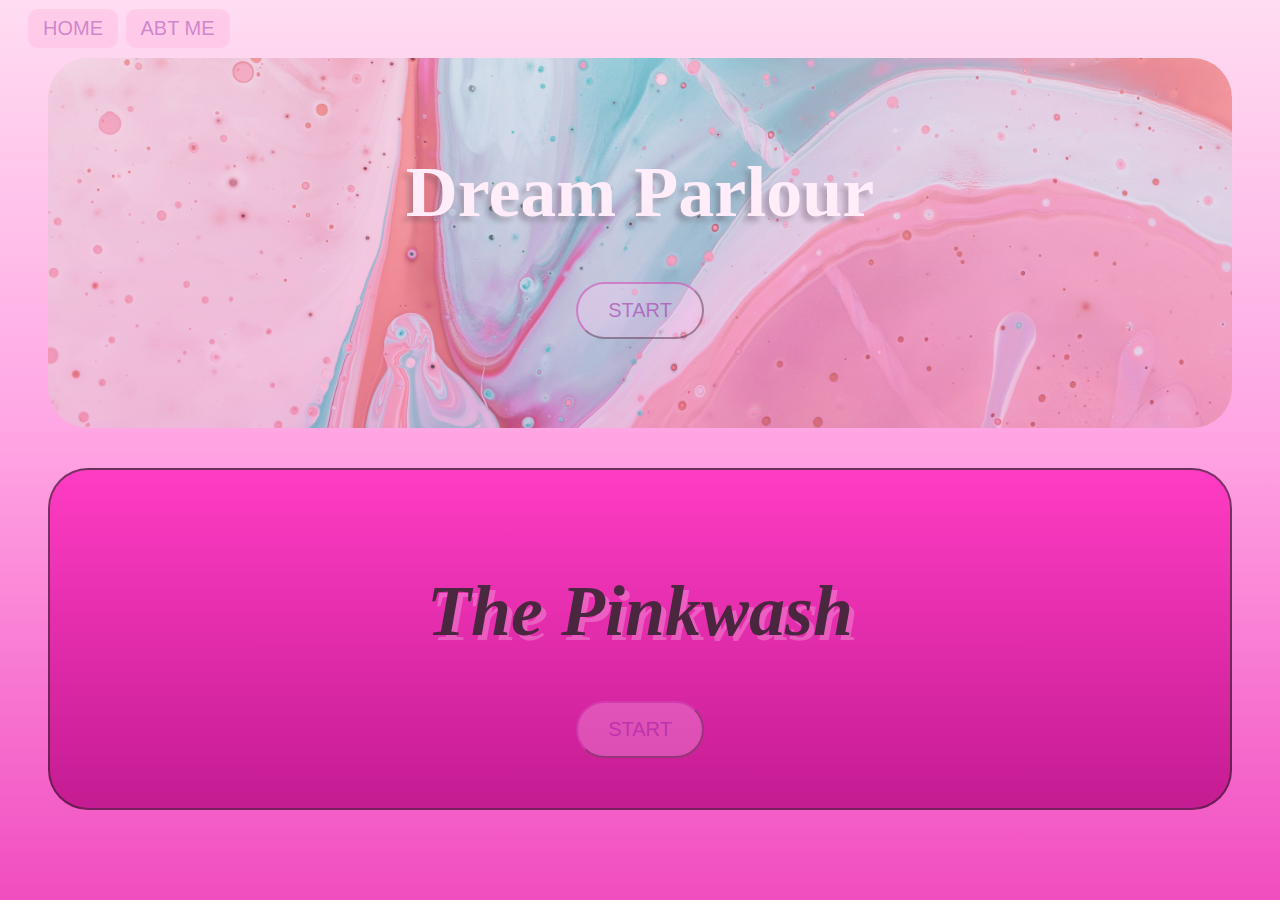
<file: index.html>
<head>
    <link href="index_style.css" rel="stylesheet">


   <title>The Pink Parlour</title>

</head>
<body class="a">
    <div class="header">
        <button class="btn"> <a href="home.html" class="link" >HOME</a> </button>
        <button class="btn"> <a href="me.html" class="link" > ABT ME </a></button>
    </div>
    <div class="content">
        <div class="DreamP">
            <h1 class="Headh">Dream Parlour </h1>
            <button class="Start"> <a href="dp2.html" class="link" >START</a> </button> 
        </div>

        <div class="Pinkwash">
            <h1 class="Headh2">The Pinkwash </h1> 
            <button class="Start"> <a href="pw1a.html" class="link" >START</a> </button>
        </div>
    </div>

</body>
</file>
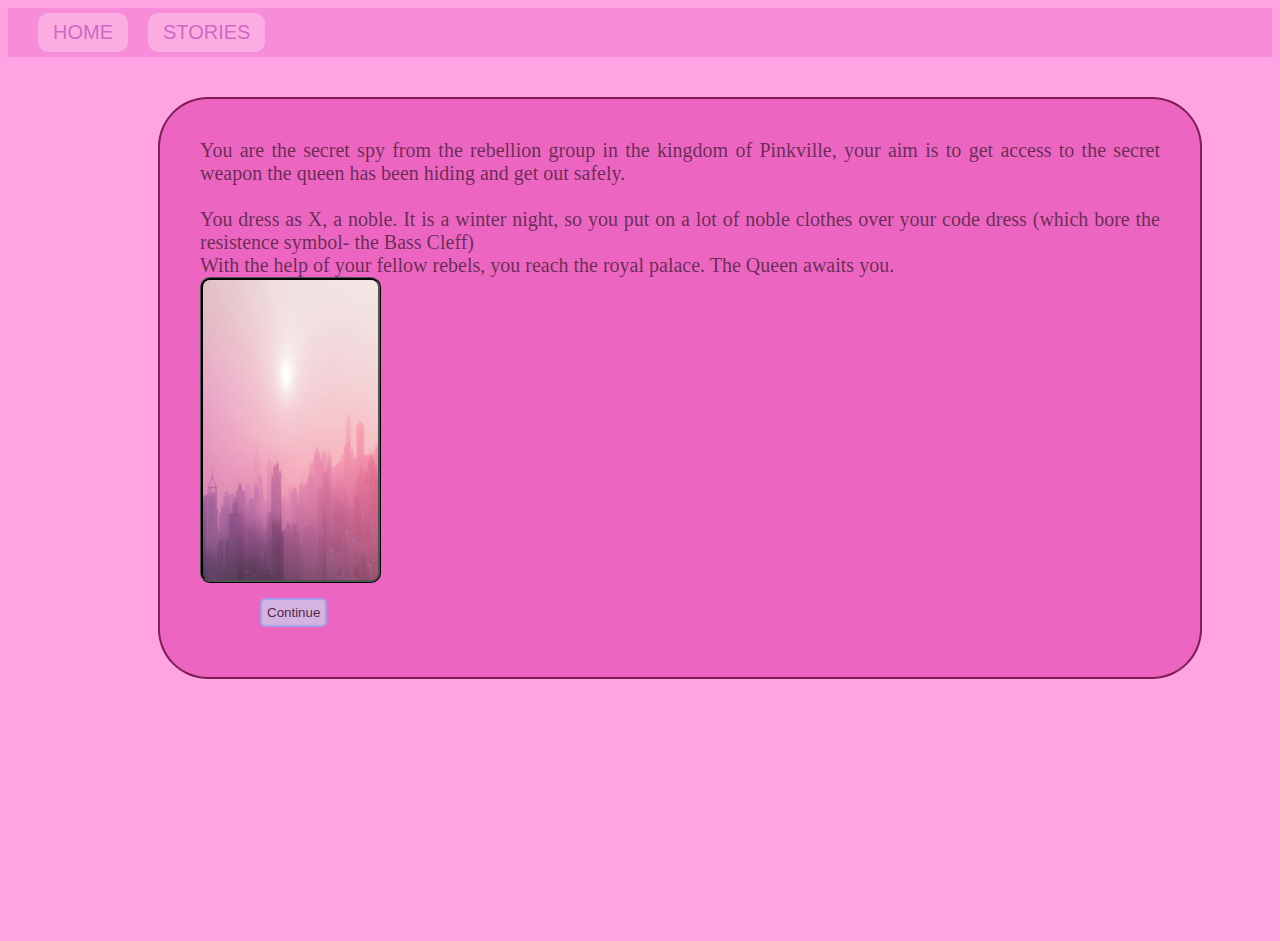
<file: dp2.html>
<!DOCTYPE html>
<html>
<head>
    <link href="style_game.css" rel="stylesheet">
    
   <title>The Pink Parlour</title>

</head>



<body style="background-color:   rgb(255, 163, 227);">
    <div id="header">
        <button class="btn" ><a href="home.html" >HOME </a></button>
        <button class="btn"> <a href="index.html" >STORIES</a> </button>
    </div>
    <div class= "screenofgame">
        <div id="0" class= "Canv">
            You are the secret spy from the rebellion group in the kingdom of Pinkville, your aim is to get access to the secret weapon the queen has been hiding and get out safely. <br>
            <br>
            You dress as X, a noble. It is a winter night, so you put on a lot of noble clothes over your code dress (which bore the resistence symbol- the Bass Cleff) <br>
            With the help of your fellow rebels, you reach the royal palace.
            The Queen awaits you.
            <br>
            <img src="city.jpg" alt="pink city drowned in mist" class="imgs">
            <br>
            <button id="Next0" class="nextbt">Continue</button>
        </div>




    <div id="1a" class= "Canv">
        The Queen is a scary woman with buttons for eyes. Looking at her, you are momentarilly speechless, then you compose yourself and greet her.<br> <br>
        <img src="queen.png" class="imgs">
        <br>
        <strong>"Greetings your majesty!"</strong> <br>
        <br>
        <strong>"Good to see you, X,  u sure are quite sweaty today"</strong>
        <br>
        This catches you off guard. Come up with a cover. <br>

        <br>
        Make sure to be Quick !
        <br>
        <br>
        Any hesitation will not be unnoticed by the Queen.
        <br>
        <br>

        <button class="option" onclick="resp1a=-1;"> Yeah, it is quite hot</button> <br>
        <button class="option" onclick="resp1a=1;">*flirtingly * It's just your amazing presence, my queen</button>
        <br>
        <button id="Next1" class="nextbt">Next</button>
    </div>

    <div id="1ai" class= "Canv">
        Despite your random reply, the Queen passes you a suggestive smile. <br> <br>
        <img src="corridor.png" alt="pink haired ballerina with cupcakes" class="imgs">

        <br>
        An unsettling realisation hits you<br> <br>
        <strong> THE QUEEN HAD AN AFFAIR WITH X</strong>        
        <br>
        And currently, you are X.
        <br>
        <button id="Next1ai" class="nextbt">Next</button>
    </div>


    <div id="2a" class= "Canv">
        While walking through the endless corridor, time seemed to stand still as you awkwardly follow the queen. Her poker face is unreadable, which makes it hard for you to predict her thoughts.
        <br>
        <br>
        A portrait hanging from the wall catches your attention. You are mesmerised by the beauty of the pink-haired woman in it holding cupcakes.
        <br>
        <br>
        However she seems somewhat vaguely familiar. Where could you have seen such a beauty outside the palace walls? <br> <br>
        Your curiousity about you is eating you inside.<br> Should you ask about it? <br> <br>

        <img src="portrait.png" alt="pink haired ballerina with cupcakes" class="imgs">
        <br>
        <button class="option" onclick="resp2a=1;"> Yes</button> <br> <!--It all depends on this variable that takes 0 or 1, if 0, 2b next, else 3-->
        <button class="option" onclick="resp2a=0;">No</button><br>
        <button id="Next2" class="nextbt">Next</button>
    </div>


    <!--Information of 2a-->


    <div id="2ai" class= "Canv">
        <strong>"She's my sister, Aerisianne. She was a ballerina. She's no more now"</strong>
        <br>
        <br>
        You couldn't help yourself comparing the two sisters based on the appearance. Both resembled movie stars, though, one stared in glamour and other in horror.
        
        <br> You become more curious about this Godess. Should you take the risk and ask it? <br>
        <br>
        <i>Remember, the more questions you ask, more cautious the Queen will become of you.</i>
        <br><br>
        <button id="Next2ai" class="nextbt">Next</button>
    </div>

    <div id="2b" class= "Canv">
        Inquire further<br>

        <button class="option" onclick="resp2b=1;"> Yes</button> <br> <!--It all depends on this variable that takes 0 or 1, if 0, 2b next, else 3-->
        <button class="option" onclick="resp2b=0;">No</button><br>
        <button id="Next2b" class="nextbt">Next</button>
    </div>

    <!--Information of 2b-->

    <div id="2bi" class= "Canv">
        <strong>"Oh, I'm really sad to hear that, but how did she die?" </strong>
        <br>
        <br>

        There's a glint in the Queen's eyes, as she answers,<br>
        <br> 
        <strong>"Having affair with a commoner." </strong>
        <br>
        <br>
        Something clicks in your head. A distant memory surfaces, a bittersweet rush of nostalgia.
        <br>
        The matter is closer to home than you had initially thought.<br> However, you keep it in.
        <br>
        <br>
        <button id="Next2bi" class="nextbt">Next</button>
    </div>


    <div id="3a" class= "Canv">
        You are led by the Queen to the grand dining hall. Where there are three dishes served.<br>
        <img class= "imgs" src="dining hall.png" alt="a grand pink hall">
        <br>
        <strong>"I'm filled, your majesty"</strong> <br>you say. Hoping to avoid the dishes.
        <br>
        <strong>"You know, its rude to reject the Queen."</strong> <br>she insisted. <br> <br>
        So, finally you relented. Being suspicious of the mysterious queen's intent, you are still unsure whether she wants you dead.
        <br>
        Your intuition warns you only one of these sweet dishes may be safe to eat. <br>
        
        With the Queen's sharp gaze on you, What will you choose?
        <br>
        <br>

        <button class="option" onclick="resp3a=0;">Chocolate </button> <br> <!--It all depends on this variable that takes 0 or 1, if 0, 2b next, else 3-->
        <button class="option" onclick="resp3a=-1;"> Jelly Beans</button><br>
        <button class="option" onclick="resp3a=1;"> Cupcake</button><br>
        <button id="Next3a" class="nextbt">Next</button>
    </div>

    <div id="3b" class= "Canv">
        You have died from poisoning... 
        <br><br>
        <strong> Do you wish to Play again? </strong><br>
        <button class="btn" > <a href="dp2.html">Yes</a></button> <!--It all depends on this variable that takes 0 or 1, if 0, 2b next, else 3-->
        <button class="btn" onclick="alert('Thanks for playing');"><a href="index.html">No</a></button><br>
    </div>

    <div id="4i" class= "Canv">
       <strong> [You have been placed under the curse of Pink Haired Ballerina]<br></strong>
        <button id="Next4i" class="nextbt">Next</button>
    </div>

    <div id="4inc" class= "Canv">
        You swallow the whole thing down.
        <br><br>
        You almost gag at the excessive sweetness.
        <br><br>
        It was almost poisonous at this point.
        <br><br>
        Hovewer, you play it calm.
        <br><br>
        Now, the Queen passed you an amused gaze.
        <br><br>
        You felt your anger boil against her very existence.
        <br><br>
        For a second, you had the wildest thought of murdering her on the spot.
        <br><br>
        However, you restrain as she places the plan document in front of you.
        <br><br>
        It was her plan. Looks like she trusted you completely. You smile victoriusly inside
        <br><br>
        <button id="Next4inc" class="nextbt">Next</button>
    </div>

    <div id="4ii" class= "Canv">
        <h1>INFORMATION: </h1>

        <i>Using the essence of the Pink Haired ballerina, we plan to install Dream Parlours all over the city.
        <br> <br>
        To not only control their actions, but also their minds.</i>
        <br><br>
        <br><br>
        Sweat trickled down your forehead at the plan.
        <br><br>
        You ask the queen the permission to take the leave.
        <br><br>

        <button id="Next4ii" class="nextbt">Next</button>
    </div>

    
    <div id="5Aarc" class= "Canv">
        
        Smiling at you, the Queen relents.
        <br><br>
        You feel shivers run down your spine as you exit the hall.
        <br>
        <br>
         You are free, away from the creepy Queen.
        <br>
        <br>

        <h1><strong>MISSION SUCCESSFUL! </strong> </h1>
        <br>
        <button class="btn" onclick="alert('Thanks for playing');" class="nextbt"><a href="index.html">HOME</a></button><br>
    </div>

    <div id="5Barc" class= "Canv">
        <strong>"Not so soon, little spy"</strong>
        <br> <br>
        The Queen order guards to send you to a dark room.
        <br>
        <button id="Next5Barc" class="nextbt">Next</button>
    </div>

    <div id="5Barc1" class= "Canv">
        You hear a music box play in the room. <br>
        <img class="imgs" src="musicbox.png" alt="a pink music box"> <br>
        You encounter a pink haired animatronic, who bears an eerie resemblance to the portrait in the hall
        <br>
        <br>
        <button id="Next5Barc1" class="nextbt">Next</button>
    </div>

    <div id="5Barc2a" class= "Canv">
        <strong>"Greetings, young Noble!"</strong> <br> <br>

        [YOUR CURSE ACTIVATES] <br><br>
        <!--If cursed here, game over-->
        You are now my pawn!
        <br><br>
        You are under control of the pink haired ballerina because of the enchanted cupcakes.
        <br><br>

        <h1>MISSION FAILED</h1>
        <button class="btn" > <a href="dp2.html">Yes</a></button> <!--It all depends on this variable that takes 0 or 1, if 0, 2b next, else 3-->
        <button class="btn" onclick="alert('Thanks for playing');"><a href="index.html">No</a></button><br>
    </div>

    <div id="5Barc2b" class= "Canv">
        <strong>Greetings, Young Noble. </strong>
        <!--not cursed, if information 1 not there, dead-->
        <br> <br>
        Give me one reason to spare your life.
        
        <br>
        <button id="Next5Barc2b" class="nextbt">Next</button>
    </div>


    <div id="5Barc3a" class= "Canv">
        You think about what queen said,
        <!--not cursed, if information 1 not there, dead-->
        about her sister being dead because of a love affair. <br>

        <br>
        You couldn't help thinking about that nostalgic feeling in your heart. A flashback of those good old sunny days in the sunflower fields appear before your eyes. You recall a tall figure with dark hair, your deceased elder brother... <br>
        <br>
        He is the reason you are here at the first place.
        <br><br>
        You spot a necklace on her, and know it instantly, whom her lover was.
        <br> <br>
        <i>Aerisianne</i> no wonder her name sounded familiar.
        <br><br>
        You look her squarely into the eyes and offer her revenge.
        <br><br>

        MISSION SUCCESSFUL! <br>
        <button class="btn" onclick="alert('Thanks for playing');"><a href="index.html">HOME</a></button><br>
    </div>

    <div id="5Barc3b" class= "Canv">
        <!--not cursed, if information 1 not there, dead-->
        You are awestruck by her beauty that you hesitate.
        <br>
        <br>
        She kills you.
        <br><br>
        <h1>MISSION FAILED!</h1><br>


        <strong> Do you wish to Play again? </strong><br>

        <button class="btn" > <a href="dp2.html">Yes</a></button> <!--It all depends on this variable that takes 0 or 1, if 0, 2b next, else 3-->
        <button class="btn" onclick="alert('Thanks for playing');"><a href="index.html">No</a></button><br>
    </div>

    <div id="5Barc3c" class= "Canv">
        You hesitate,
        and she kills you.<br><br>

        <h1>MISSION FAILED!</h1><br>
        <br>
        <strong> Do you wish to Play again? </strong> <br>
        <button class="btn" > <a href="dp2.html">Yes</a></button> <!--It all depends on this variable that takes 0 or 1, if 0, 2b next, else 3-->
        <button class="btn" onclick="alert('Thanks for playing');"><a href="index.html">No</a></button><br>
    </div>


    

    </div>
    




    <script>
        var resp1a;
        var resp2a;
        var resp2b=0.5;
        var resp3a;


        //document.getElementById("my").style.visibility = "hidden";
        document.getElementById("1a").style.visibility = "hidden";

        document.getElementById("2a").style.visibility = "hidden";
        document.getElementById("2b").style.visibility = "hidden";
        document.getElementById("3a").style.visibility = "hidden";
        document.getElementById("3b").style.visibility = "hidden";
        document.getElementById("4i").style.visibility = "hidden";

       

        document.getElementById("4ii").style.visibility = "hidden";
        document.getElementById("5Aarc").style.visibility = "hidden";
        document.getElementById("5Barc").style.visibility = "hidden";
      

        document.getElementById("2ai").style.visibility = "hidden";
        document.getElementById("2bi").style.visibility = "hidden";
        document.getElementById("4inc").style.visibility = "hidden";
        document.getElementById("1ai").style.visibility = "hidden";
    


        document.getElementById("5Barc1").style.visibility = "hidden";
        document.getElementById("5Barc2a").style.visibility = "hidden";
        document.getElementById("5Barc2b").style.visibility = "hidden";

        document.getElementById("5Barc3a").style.visibility = "hidden";
        document.getElementById("5Barc3b").style.visibility = "hidden";
        document.getElementById("5Barc3c").style.visibility = "hidden";


        document.getElementById("Next0").onclick= function() {
            document.getElementById("0").style.display= "none";
            document.getElementById("1a").style.visibility = "visible";
           
            
        }


        document.getElementById("Next1").onclick= function() {
            
            if(resp1a==-1) {
                document.getElementById("1a").style.display= "none";
                document.getElementById("1ai").style.display= "none";
                document.getElementById("2a").style.visibility = "visible";

            }
            
            else if (resp1a==1) {
                document.getElementById("1a").style.display= "none";
                document.getElementById("1ai").style.visibility = "visible";

            }

            else {
                alert("You must fill a choice");
            }
           
        }

        document.getElementById("Next2").onclick= function() {

            if (resp2a==1) {
                document.getElementById("2a").style.display= "none";
                document.getElementById("2ai").style.visibility = "visible";
            }
            else if (resp2a==0){
                document.getElementById("2a").style.display= "none";
                document.getElementById("2b").style.display= "none";
                document.getElementById("2ai").style.display= "none";
                document.getElementById("2bi").style.display= "none";
                document.getElementById("3a").style.visibility = "visible";
            }
            else {
                alert("Select an option");
            }
            
        }


        
        document.getElementById("Next2ai").onclick= function() {
            document.getElementById("2ai").style.display= "none";
            document.getElementById("2b").style.visibility = "visible";
        }

        document.getElementById("Next2bi").onclick= function() {
            document.getElementById("2bi").style.display= "none";
            document.getElementById("3a").style.visibility = "visible";
        }





        document.getElementById("Next2b").onclick= function() {

            if (resp2b==1) {
                document.getElementById("2b").style.display= "none";
                document.getElementById("2bi").style.visibility = "visible";
            }
            else if (resp2b==0){
                document.getElementById("2b").style.display= "none";
                document.getElementById("2bi").style.display= "none";
                document.getElementById("3a").style.visibility = "visible";
            }
            else {
                alert("Select an option");
            }
            
        }

        document.getElementById("Next3a").onclick= function() {

            if (resp3a ==-1 ) {

                document.getElementById("3a").style.display= "none";
                document.getElementById("3b").style.visibility = "visible";

                console.log(resp2a);
                console.log(resp2b);
                console.log(resp1a);

            }
            else if (resp3a==0) {
                document.getElementById("3a").style.display= "none";
                document.getElementById("3b").style.display= "none";
                document.getElementById("4i").style.display= "none";
                document.getElementById("4inc").style.visibility = "visible";

            }

            else if(resp3a==1) {
                document.getElementById("3a").style.display= "none";
                document.getElementById("3b").style.display= "none";
                document.getElementById("4i").style.visibility = "visible";

            }

            else {
                alert("Select an option");
            }
            
        }



         document.getElementById("Next4i").onclick= function() {

            document.getElementById("4i").style.display= "none";
            document.getElementById("4inc").style.visibility = "visible";

            }

        document.getElementById("Next1ai").onclick= function() {

            document.getElementById("1ai").style.display= "none";
            document.getElementById("2a").style.visibility = "visible";

            }


        document.getElementById("Next4inc").onclick= function() {

            document.getElementById("4inc").style.display= "none";
            document.getElementById("4ii").style.visibility = "visible";

            }


        var trust_points;
        document.getElementById("Next4ii").onclick= function() {

            document.getElementById("4ii").style.display= "none";

            trust_points= resp1a*(resp2a) - (resp2b);
            if (trust_points>0) {
                console.log(trust_points);
                document.getElementById("5Aarc").style.visibility = "visible";

            }

            else {
                console.log(trust_points);
                document.getElementById("5Aarc").style.display= "none";
                document.getElementById("5Barc").style.visibility = "visible";
            }
        }

        document.getElementById("Next5Barc").onclick= function() {

            document.getElementById("5Barc").style.display= "none";
            document.getElementById("5Barc1").style.visibility = "visible";

            }

        document.getElementById("Next5Barc1").onclick= function() {

            document.getElementById("5Barc1").style.display= "none";
            
            
            
            
            

            if(resp3a==1) {
                document.getElementById("5Barc2a").style.visibility = "visible";

            }
            else {
                document.getElementById("5Barc2b").style.visibility = "visible";
                document.getElementById("5Barc2a").style.display= "none";
            }

        }
        


        document.getElementById("Next5Barc2b").onclick= function() {

            document.getElementById("5Barc2b").style.display= "none";
            if (resp2b==1) {
                document.getElementById("5Barc3a").style.visibility = "visible";
                
            }

            else if (resp2b==0 || resp2a==1) {
                document.getElementById("5Barc3b").style.visibility = "visible";
                document.getElementById("5Barc3a").style.display= "none";
            }

            else {
                document.getElementById("5Barc3c").style.visibility = "visible";
                document.getElementById("5Barc3a").style.display= "none";
                document.getElementById("5Barc3b").style.display= "none";
            }

        }


    </script>

</body>
</html>
</file>
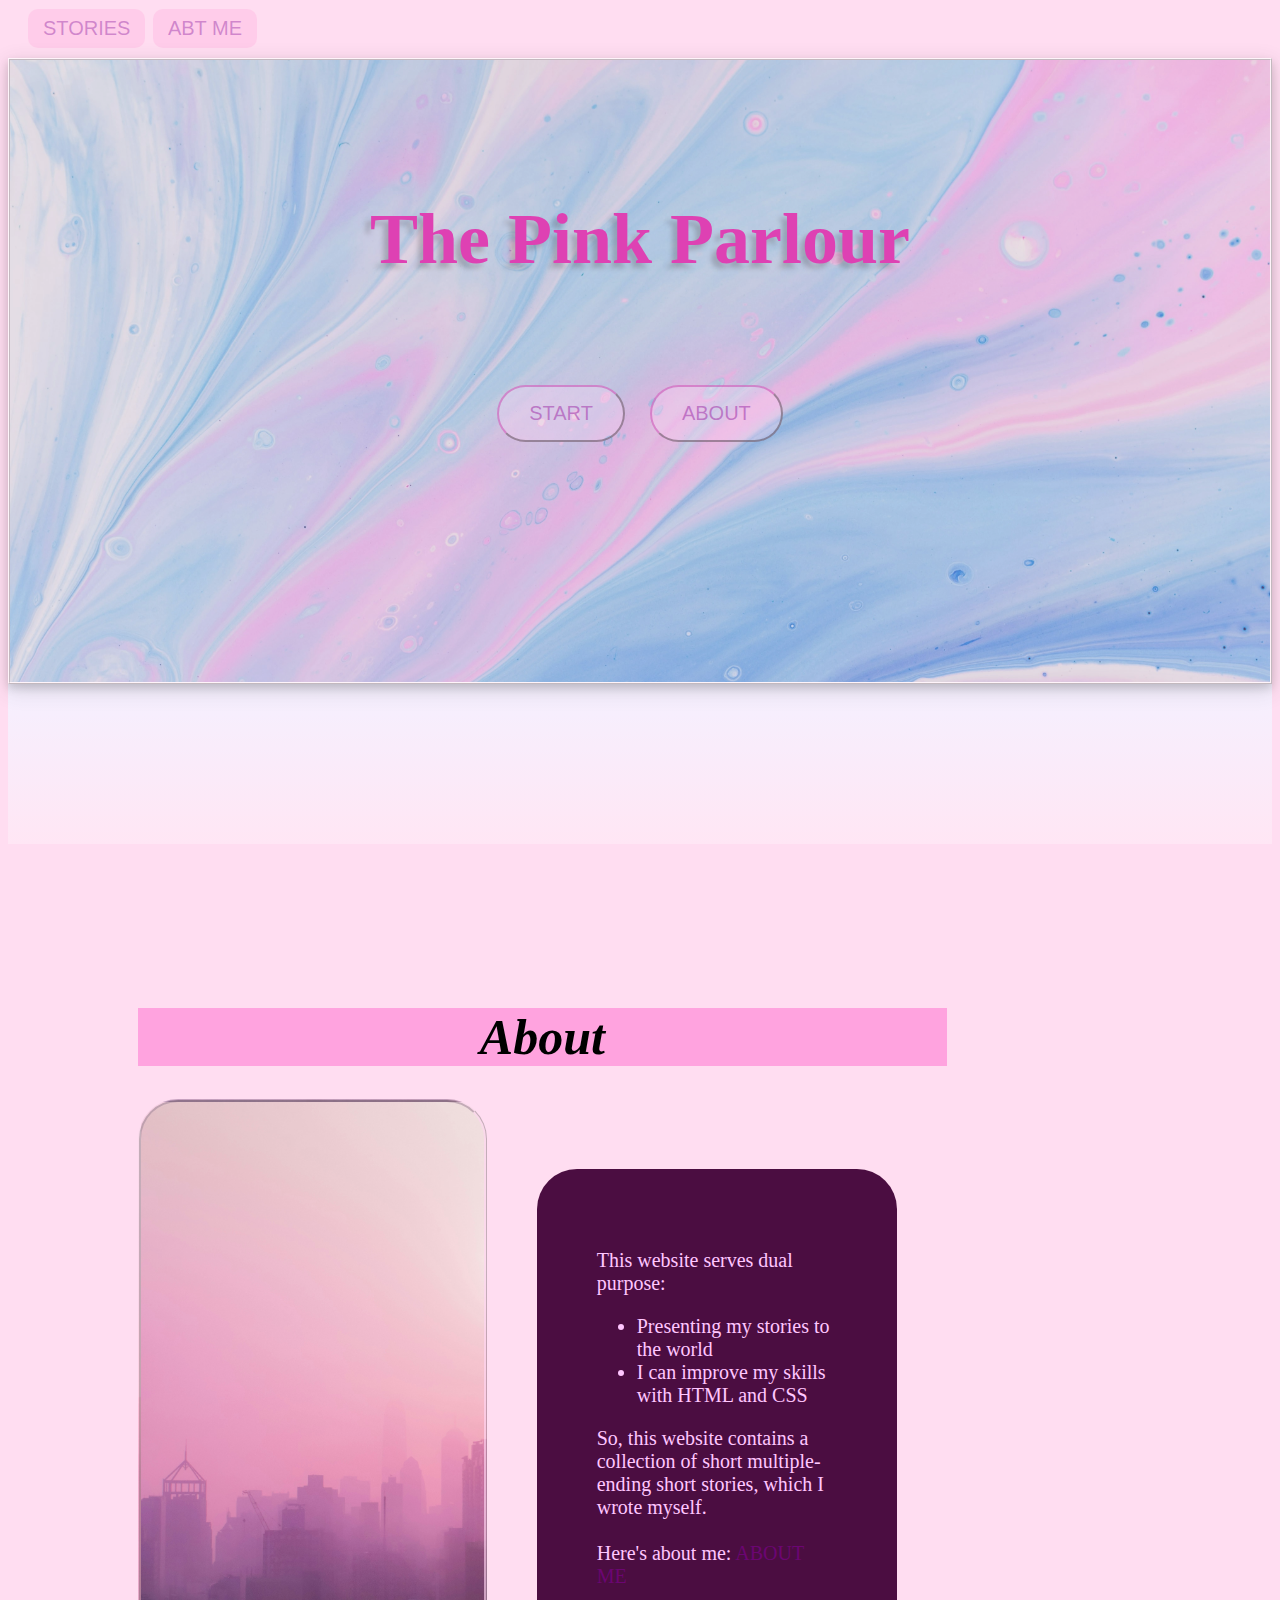
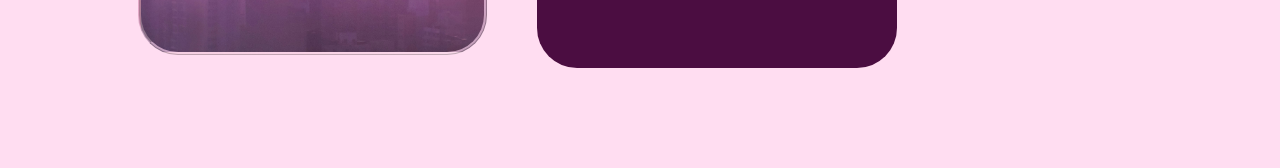
<file: home.html>
<head>
    <link href="index_style.css" rel="stylesheet">
    <link href="home_style.css" rel="stylesheet">


   <title>The Pink Parlour</title>

</head>
<body class="t">
    <div class="header">
        <button class="btn"> <a href="index.html" >STORIES</a> </button>
        <button class="btn"><a href="me.html" >ABT ME</a></button>
    </div>

    <div id="homepic">
        <h1 class="Headh"><span id="mainhomehead">The Pink Parlour</span></h1>
        <button class="Start"> <a href="index.html" class="link" >START</a> </button>

        <button class="Start"> <a href="home.html#shade2" class="link" >ABOUT</a> </button>
      
    </div>
    <div class="shade"> </div>
    <!--

    <iframe id="iframe2" src="content-page.html">
        

    </iframe>

    -->
    <div id="shade2">
    <div class= "homecontent">
        <h1 class="heads"> About</h1>
    
    <div class="flex-container">
    <div class="homeimg"> </div>
    <div class="hometext">
        <p> This website serves dual purpose:  
            <ul>
                <li>
                    Presenting my stories to the world
                </li>
                <li>
                    I can improve my skills with HTML and CSS
                </li>
            </ul>
            So, this website contains a collection of short multiple-ending short stories, which I wrote myself.
            <br>
            <br>
            Here's about me: <a class="link" href="me.html">ABOUT ME</a>
        </p>
    </div>
    </div>
    </div>
    </div>
</body>
</file>
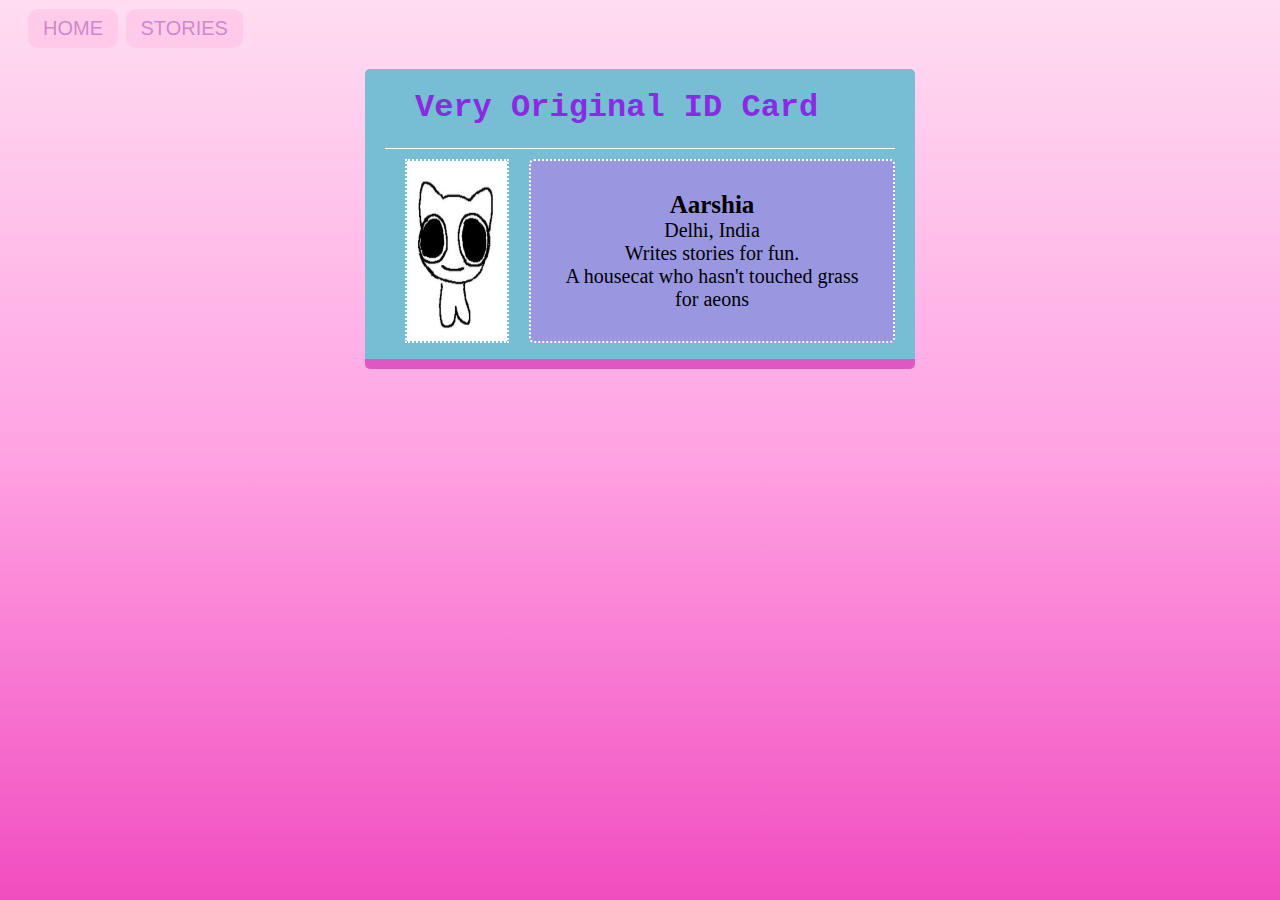
<file: me.html>
<head>

    <link href="me.css" rel="stylesheet" >


   <title>The Pink Parlour</title>

</head>
<body>
    <div class="header">
        <button class="btn"><a href="home.html" >HOME</a></button>
        <button class="btn"> <a href="index.html" >STORIES</a> </button>
        
    </div>
    
    <div class="content">
    </div>

    <div class="whole">
        <h1>Very Original ID Card </h1>
        <div class="line"> </div>
        <div class="contents">
            <img class= "pfp" src="pfp.jpg" alt="Aarshia smiling">
            <div class="info">
                <div class="name">
                Aarshia <br>
                </div>
                Delhi, India <br>
                Writes stories for fun. <br>
                A housecat who hasn't touched grass for aeons<br>
            </div> 
            
        </div>
    </div>

</body>


<html>
<head>
</file>
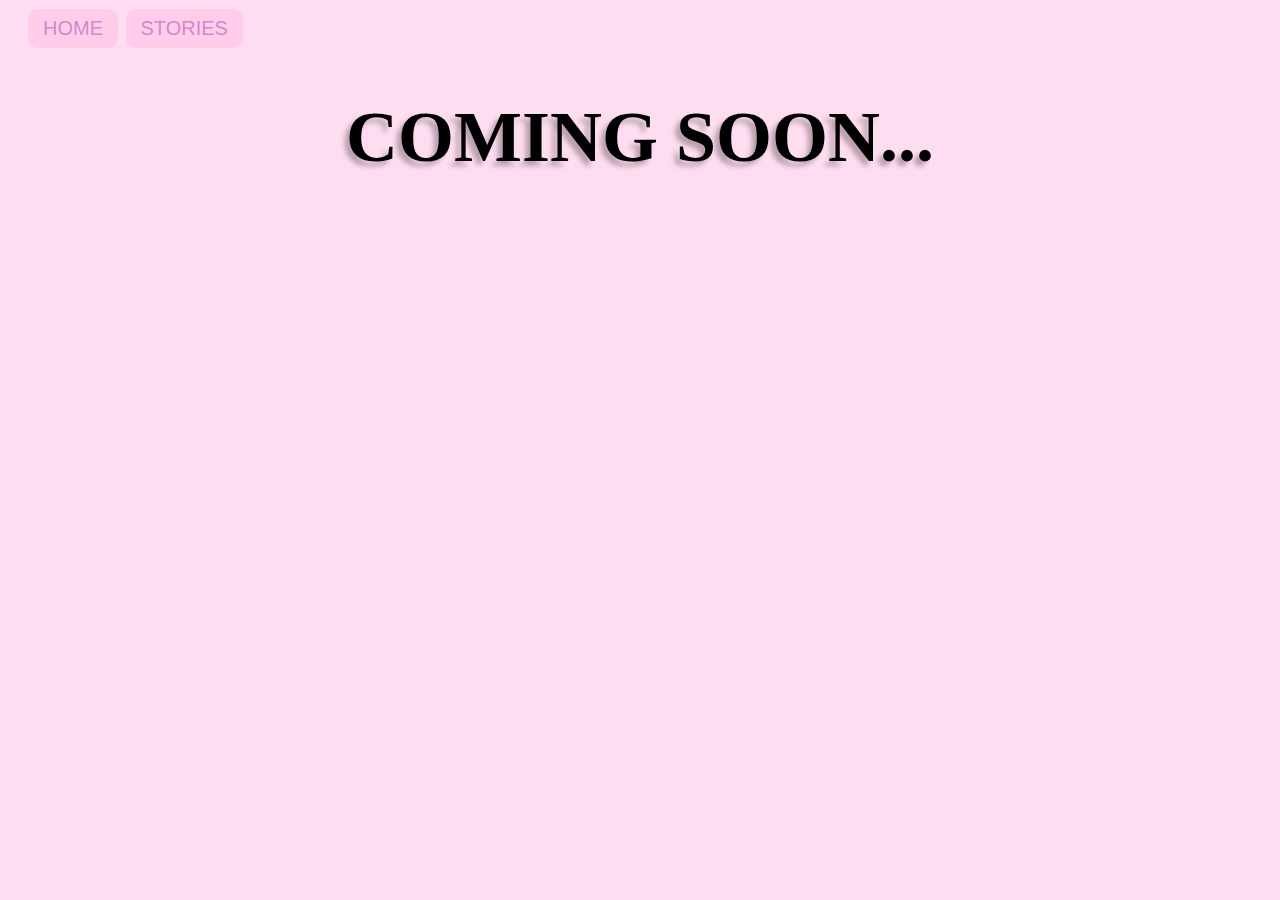
<file: pw1a.html>
<head>
    <link href="index_style.css" rel="stylesheet">
    <link href="home_style.css" rel="stylesheet">


   <title>The Pink Parlour</title>

</head>
<body class="t">
    <div class="header">
        <button class="btn"><a href="home.html" >HOME</a></button>
        <button class="btn"> <a href="index.html" >STORIES</a> </button>
        
    </div>
    <h1 class="Headh"><span id="mainhomehead">COMING SOON...</span></h1>
</body>
</file>
<file: index_style.css>
body.a {
    
    background-image: linear-gradient(rgb(255, 221, 241),  rgb(255, 163, 227), rgb(241, 77, 192));

}

a:link {
    text-decoration: none;
    color: rgba(129, 0, 149, 0.615);
}
  
a:visited {
    text-decoration: none;
    color: rgba(129, 0, 149, 0.615);;
}

.header {
    margin-left:20px;
    font-size: 30px;
    display: flexbox;
    justify-content: left;


}
.DreamP {
    opacity:0.7;
    height:280px;
    text-align: center;
    border-radius: 40px;
    background-image: url("dreamp_bg.jpg");
    opacity: 0.7;
    color: rgb(255, 255, 255);
    background-size: cover;

    padding:45px 0px 45px 0px;
}
.content {
    margin: 10px 40px;
    

    
}
.btn {
    opacity:0.6;
    border: none;
    border-radius: 10px;
    color: rgb(36, 0, 42);
    background:rgb(255, 194, 230);
    font-size: 20px;
    padding: 8px 15px;

}
.btn:hover {
    opacity:1;
    font-size: 20px;
}

.Headh {
    text-align: center;
    font-size: 72px;
    text-align: center;
    text-shadow: -5px 5px 5px #00000047;
}

.Headh2{
    
    margin-top:100px;
    font-size: 72px;
    text-align: center;
    font-style: italic;
    text-shadow: 5px 5px #fefefe48;
    color: none;

}

.Pinkwash {
    opacity:0.7;
    height:290ppx;
    margin-top: 40px;
    text-align: center;
    border-radius: 40px;
    border: 2px solid rgba(0, 0, 0, 0.726);
    background-image: linear-gradient( rgb(255, 19, 184), rgb(177, 0, 124));
}

.Start {
    text-align: center;
    padding: 15px 30px;
    font-size: 20px;
    background-color: rgba(255, 212, 252, 0.312);
    border-radius: 30px;
    border-color: rgba(93, 0, 76, 0.507);
    color:  rgba(93, 0, 76, 0.507);
    margin-bottom: 50px;
}

.Pinkwash:hover{
    opacity:1;

}


.DreamP:hover{
    opacity:1;

}
.Start:hover{
    font-size: 25px;
    background-color: rgba(255, 212, 252, 0.701);
    color:  rgba(93, 0, 76, 0.755);

}
</file>
<file: style_game.css>
.Canv {
    display:block;
    text-align:justify;
    position:absolute;
    margin: 40px 150px;
    background-color: rgba(204, 0, 136, 0.373);
    border: 2px solid rgba(87, 0, 43, 0.716);
    border-radius: 50px;
    padding: 40px 40px;
    font-size: 20px;
    width: 75%;
    color:rgba(0, 0, 0, 0.578);
    font-family: Cambria, Cochin, Georgia, Times, 'Times New Roman', serif;
}

.nextbt {
    margin: 10px 60px;
    opacity:0.65;
    background-color: rgb(199, 222, 241);
    border: 2px solid rgba(117, 183, 255, 0.858);
    border-radius: 5px;
    padding:5px;



}

a:link {
    text-decoration: none;
    color: rgba(129, 0, 149, 0.615);
}
  
a:visited {
    text-decoration: none;
    color: rgba(129, 0, 149, 0.615);;
}

#header {
    padding-left:20px;
    font-size: 30px;
    display: flex;
    justify-content: left;
    background-color: rgba(198, 0, 168, 0.141);


}


.btn {
    opacity:0.6;
    border: none;
    border-radius: 10px;
    color: rgb(36, 0, 42);
    background:rgb(255, 194, 230);
    font-size: 20px;
    padding: 8px 15px;
    margin: 5px 10px 5px 10px;

}
.btn:hover {
    opacity:1;
    font-size: 20px;
    border-bottom: 3px solid rgba(0, 0, 0, 0.349);
    
}

.option {
    opacity:0.6;
    border: none;
    border-radius: 10px;
    color: rgb(36, 0, 42);
    background:rgb(255, 241, 136);
    font-size: 20px;
    padding: 8px 15px;
    margin: 5px 10px 5px 10px;

}
.option:hover {
    opacity:1;
    font-size: 20px;
    border-bottom: 3px solid rgba(0, 0, 0, 0.349);
    

}


.nextbt:hover {
    opacity:1;
    transform:scale(1.2,1.2);

}

@media (max-width: 800px) {

    .Canv {
        display:block;
        text-align:justify;
        position:absolute;
        margin: 30px;
        background-color: rgba(204, 0, 136, 0.373);
        border: 2px solid rgba(87, 0, 43, 0.716);
        border-radius: 50px;
        padding: 40px 40px;
        font-size: 20px;
        width: 75%;
    }
    
  }

.imgs {
    height: 300px;
    width:175px;
    border: 3px ridge black;
    border-radius:10px;
}
</file>
<file: home_style.css>
body.t {
    
    background-color: rgb(255, 221, 241);

}

.heads {
    font-size: 50px;
    text-align: center;
    font-style: italic;
    background-color: rgba(255, 4, 175, 0.266);

}


#mainhomehead:hover {
    opacity:1;
    color: rgb(175, 0, 160);
}

.shade {
    height:160px;
    display:block;
    background-image: linear-gradient(rgb(245, 240, 255), rgba(255, 255, 255, 0.267));
}

#shade2 {
    height:300px;
    background-color: none;
    border:none;
    max-width: fit-content;

}

.hometext {
    width: 70%;
    margin: 70px 50px;
    font-size: 20px;
    color: rgb(255, 198, 255);
    background-color: rgba(64, 0, 53, 0.942);
    border-radius: 40px;
    padding:60px;
    
}


.homeimg {
    height:550px;
    width: 100%;
    border-radius: 40px;
    border: 3px ridge rgba(255, 214, 242, 0.644) ;
    background-image: url("city.jpg");
    background-size: cover;


}

#homepic {
    height:50%;
    box-shadow: 0 4px 8px 0 rgba(0, 0, 0, 0.2),0 6px 20px 0 rgba(0, 0, 0, 0.19);
    margin-top: 10px;
    opacity:0.7;
    text-align: center;
    background-image: url("home_bg_.jpg");
    color: rgb(209, 0, 154);
    text-shadow: 5px 5px 0px rgb(86, 0, 71);;
    background-size: cover;
    font-size: 100px;
    padding:90px 0px 90px 0px;
    border: 2px ridge white;

}

  
  /* Responsive layout - makes a one column layout instead of a two-column layout */
  @media (max-width: 800px) {
    .homeimg {
        height:150px;
        width: 100%;
        border-radius: 40px;
        border: 3px ridge rgba(255, 214, 242, 0.644) ;
        background-image: url("city.jpg");
        background-size: cover;
    
    
    }

    .hometext {
        width: 70%;
        margin: 70px 0px;
        font-size: 20px;
        color: rgb(255, 198, 255);
        background-color: rgba(64, 0, 53, 0.942);
        border-radius: 40px;
        padding:60px;
        
    }
    #homepic {
        height:70%;
        margin-top: 10px;
        opacity:0.7;
        text-align: center;
        box-shadow: 0 4px 8px 0 rgba(0, 0, 0, 0.2),0 6px 20px 0 rgba(0, 0, 0, 0.19);
        background-image: url("home_bg_.jpg");
        color: rgb(209, 0, 154);
        text-shadow: 5px 5px 0px rgb(86, 0, 71);;
        background-size: cover;
        font-size: 100px;
        padding:90px 0px 90px 0px;
        border: 2px ridge white;
    
    }
    
    
}


.flex-container {
    display: flex;
    flex-direction: row;
  }
  
  /* Responsive layout - makes a one column layout instead of a two-column layout */
  @media (max-width: 800px) {
    .flex-container {
      flex-direction: column;
    }
  }

.homecontent {
    margin: min( 100px, 20%);
    
    padding:30px;
}
</file>
<file: me.css>
body {
    
    background-image: linear-gradient(rgb(255, 221, 241),  rgb(255, 163, 227), rgb(241, 77, 192));

}

.whole {
    margin: 20px auto;
    width: 550px;
    height:290px;
    background-color: rgb(119, 189, 212);
    font-family: Cambria, Cochin, Georgia, Times, 'Times New Roman', serif;
    border-bottom: 10px solid rgb(224, 87, 194);
    border-radius: 5px;
}

h1 {
    margin-left:30px;
    padding-left:20px;
    padding-top:20px;
    font-family: 'Courier New', Courier, monospace;
    font-weight: 8px;
    color: blueviolet;


}
a:link {
    text-decoration: none;
    color: rgba(129, 0, 149, 0.615);
}
  
a:visited {
    text-decoration: none;
    color: rgba(129, 0, 149, 0.615);;
}

.name {
    font-size: 25px;
    font-weight: bold;
}

.line{
    height: 1px;
    background-color: rgb(255, 255, 255);
    margin-right: 20px;
    margin-left:20px;
}

h1:hover {
    color: rgb(224, 87, 194);
}
.contents {
    margin:10px auto 20px 0px;
    display:flex;
    justify-content: left;
    font-size: 17px;
    padding-left:40px;
    text-align: center;
}

img.pfp {
    height:180px;
    width: 100px;
    border: 2px dotted white;
}


.info {
    padding:30px;
    font-size: 20px;
    background-color: rgba(238, 57, 255, 0.288);
    border-radius: 5px;
    margin-left:20px;
    margin-right:20px;
    border: 2px dotted white;
}


.header {
    margin-left:20px;
    font-size: 30px;
    display: flexbox;
    justify-content: left;
}

.btn {
    opacity:0.6;
    border: none;
    border-radius: 10px;
    color: rgb(36, 0, 42);
    background:rgb(255, 194, 230);
    font-size: 20px;
    padding: 8px 15px;

}
.btn:hover {
    opacity:1;
    font-size: 20px;
}
</file>
